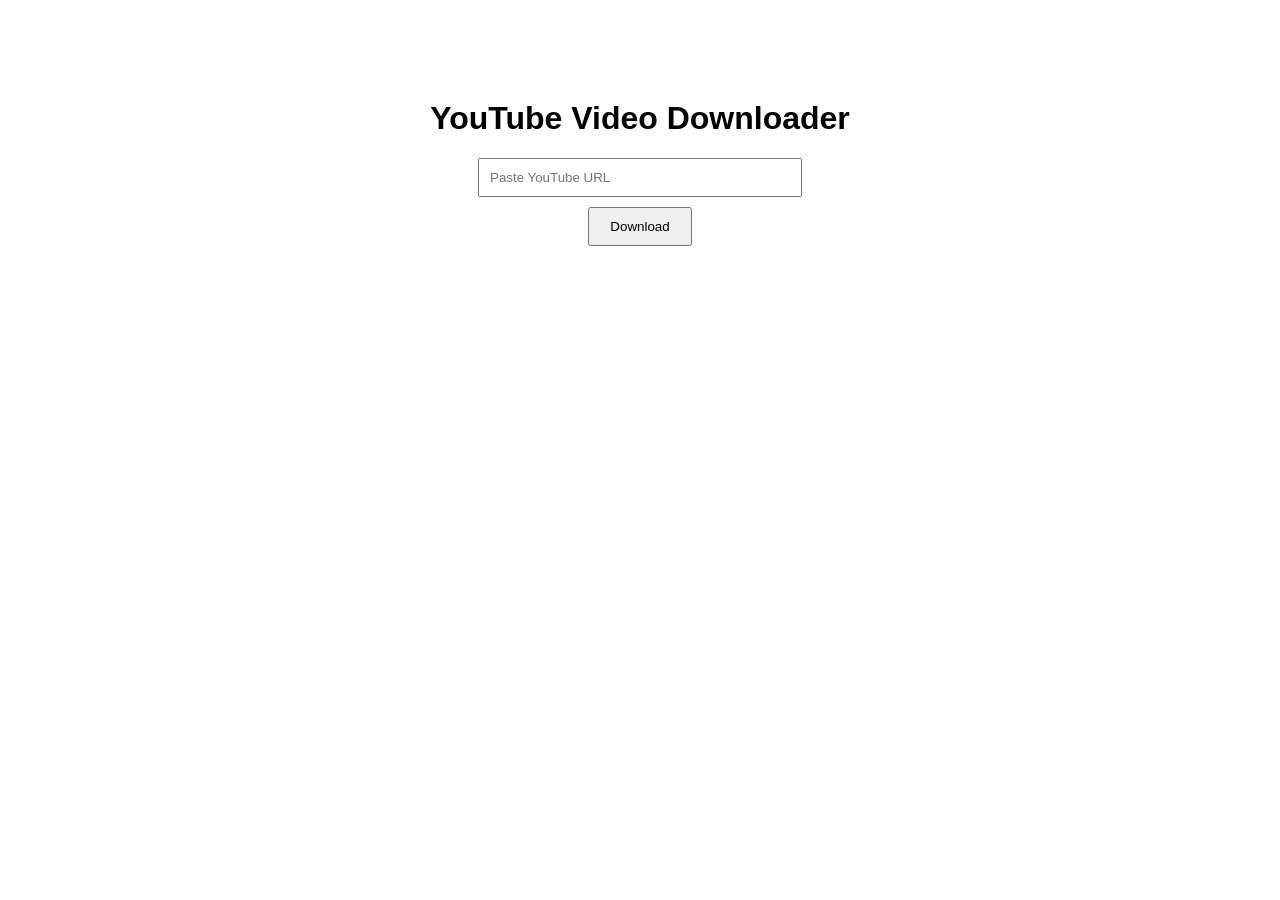
<file: templates/index.html>
<!DOCTYPE html>
<html>
<head>
    <title>YouTube Downloader</title>
    <style>
        body{
            font-family: Arial;
            text-align:center;
            margin-top:100px;
        }
        input{
            width:300px;
            padding:10px;
        }
        button{
            padding:10px 20px;
            margin-top:10px;
        }
    </style>
</head>
<body>

<h1>YouTube Video Downloader</h1>

<form action="/download" method="post">
    <input type="text" name="url" placeholder="Paste YouTube URL" required>
    <br>
    <button type="submit">Download</button>
</form>

</body>
</html>
</file>
